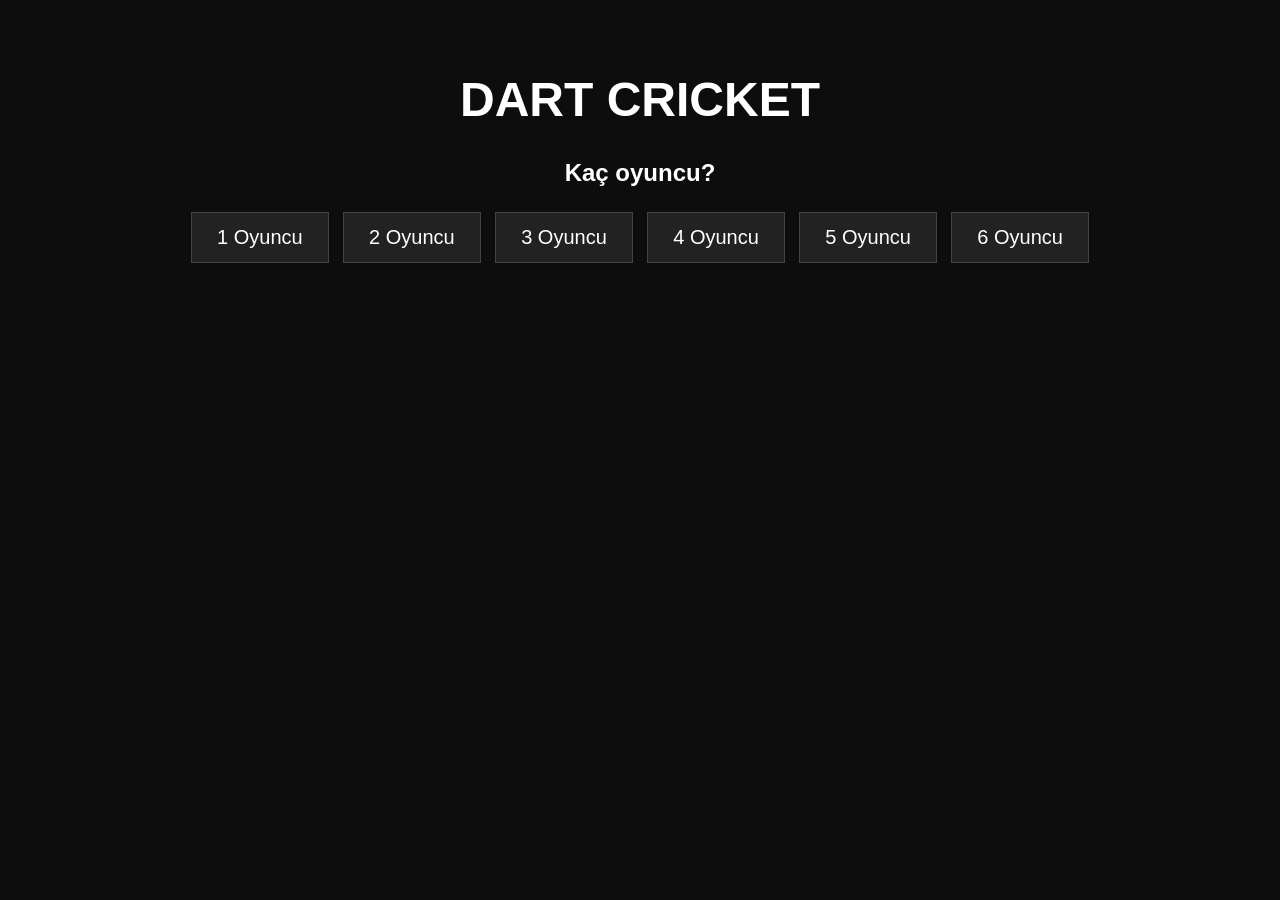
<file: index.html>
<!DOCTYPE html>

<html lang="tr">
<head>
<meta charset="UTF-8">
<meta name="viewport" content="width=device-width, initial-scale=1.0">
<title>Dart Cricket</title>

<link rel="stylesheet" href="style-v5.css">

    <!-- Dart Cricket v5 centered-target build -->
</head>

<body>

<div id="setup-screen">

<h1>DART CRICKET</h1>

<h2>Kaç oyuncu?</h2>

<div class="player-count">

<button onclick="selectPlayerCount(1)">1 Oyuncu</button>

<button onclick="selectPlayerCount(2)">2 Oyuncu</button>

<button onclick="selectPlayerCount(3)">3 Oyuncu</button>

<button onclick="selectPlayerCount(4)">4 Oyuncu</button>
<button onclick="selectPlayerCount(5)">5 Oyuncu</button>
<button onclick="selectPlayerCount(6)">6 Oyuncu</button>

</div>

<div id="player-inputs"></div>

</div>

<div id="game-screen" class="hidden">

<div id="scoreboard"></div>

<div id="controls"></div>

</div>

<script src="app-v5.js"></script>

</body>
</html>
</file>
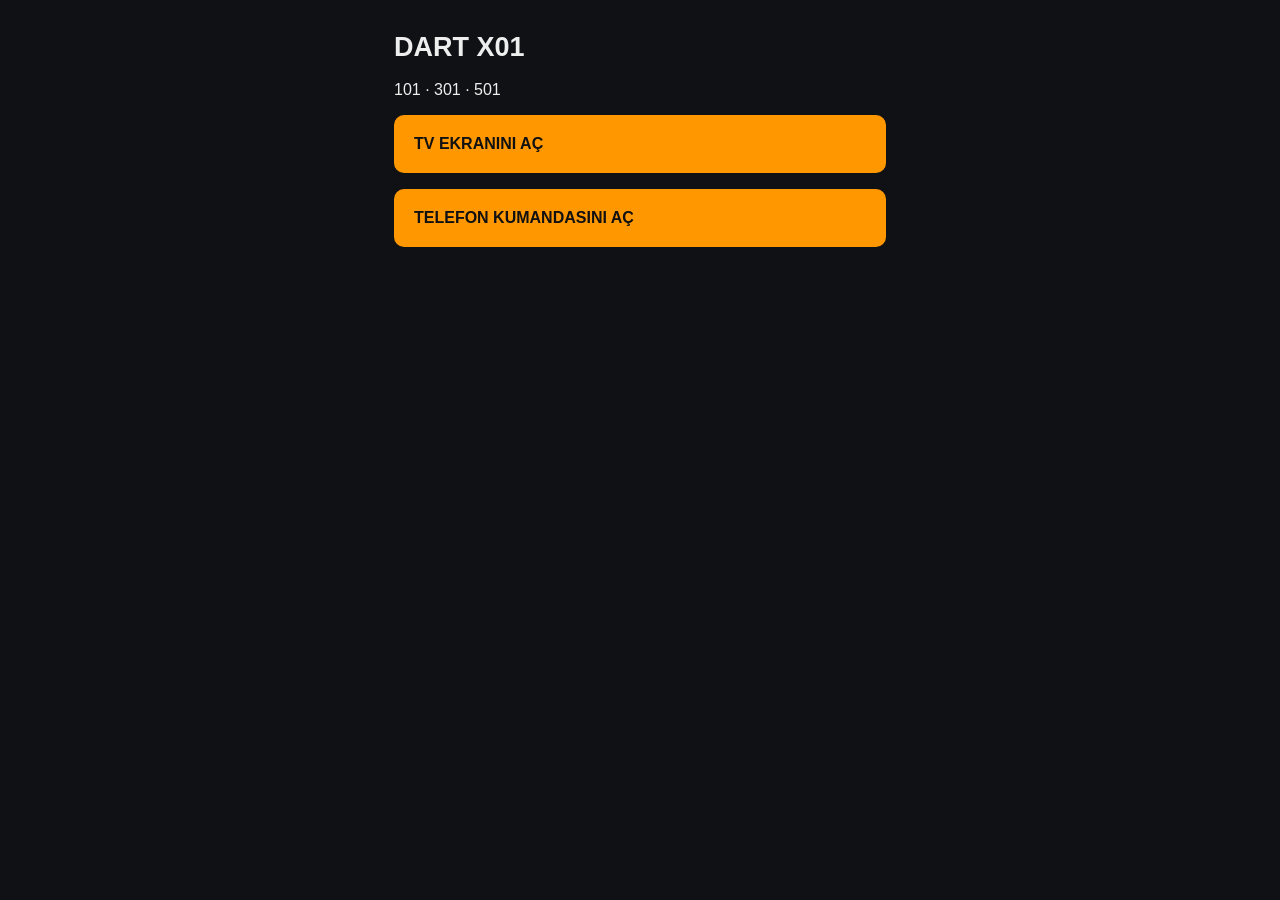
<file: x01/index.html>
<!doctype html><html lang="tr"><meta charset="utf-8"><meta name="viewport" content="width=device-width,initial-scale=1"><title>Dart X01</title><link rel="stylesheet" href="style.css"><body class="remote"><main><h1>DART X01</h1><p>101 · 301 · 501</p><p><a href="tv.html">TV EKRANINI AÇ</a></p><p><a href="remote.html">TELEFON KUMANDASINI AÇ</a></p></main></body></html>
</file>
<file: style-v5.css>
body{
margin:0;
padding:0;
background:#0d0d0d;
color:white;
font-family:Arial,Helvetica,sans-serif;
}

.hidden{
display:none;
}

#setup-screen{
padding:40px;
text-align:center;
}

h1{
font-size:clamp(28px,4vw,48px);
}

button{

background:#222;
color:white;
border:1px solid #444;

padding:clamp(8px,1vw,15px) clamp(12px,2vw,25px);

margin:5px;

font-size:clamp(14px,1.6vw,20px);

cursor:pointer;

}

button:hover

#game-screen{
padding:20px;
}

.active-player{
outline:4px solid #00ff66;
}

.number-column{
color:#f0b400;
font-weight:bold;
}

.dart-box{

width:clamp(70px,9vw,140px);

height:clamp(40px,5vw,80px);

display:flex;
justify-content:center;
align-items:center;

background:#111;

border:2px solid #444;

border-radius:12px;

font-size:clamp(18px,2.4vw,36px);
font-weight:bold;

color:#00ff66;

}

.button-grid{

display:flex;
flex-direction:column;
gap:12px;

margin-top:20px;

}

.button-row{

display:flex;
justify-content:center;
gap:10px;
flex-wrap:wrap;

}

.button-row button{

min-width:clamp(52px,7vw,80px);

height:clamp(34px,5vw,50px);

font-size:clamp(12px,1.5vw,20px);

}

@media (max-width:900px){

#setup-screen{

padding:15px;

}

#game-screen{

padding:8px;

}

}

/* ===========================
   Responsive
=========================== */

@media (max-width:900px){

    #setup-screen{
        padding:15px;
    }

    #game-screen{
        padding:10px;
    }

    .button-row{
        gap:6px;
    }

}

@media (max-width:600px){

    .button-row{
        gap:4px;
    }

    button{
        margin:2px;
    }

}







/* ===== 6 OYUNCU / TEK BUTON YENI DUZEN ===== */
*{box-sizing:border-box}
#game-screen{width:100%;min-height:100vh;padding:6px 10px}
#scoreboard{width:100%;overflow-x:auto}

.dart-scoreboard{
 width:100%;border-collapse:collapse;table-layout:fixed;text-align:center;
 background:#101010;border:1px solid #292929;border-radius:12px;overflow:hidden
}
.dart-scoreboard th,.dart-scoreboard td{border:1px solid #292929}
.dart-scoreboard th{height:52px;padding:4px 2px;font-size:clamp(14px,1.6vw,24px)}
.dart-scoreboard .number-header{width:8%;color:#f0b400;font-size:clamp(12px,1.2vw,18px)}
.dart-scoreboard .active-player{outline:none;background:#142019;box-shadow:inset 0 0 0 2px #00ff66}
.player-score{display:block;margin-top:3px;color:#00ff66;font-weight:800}
.target-number{width:8%;color:#f0b400;font-weight:800;font-size:clamp(22px,2.3vw,36px)}
.mark-cell{height:44px;font-size:clamp(27px,2.8vw,42px);font-weight:700}

.turn-shots{display:flex;justify-content:center;gap:8px;margin:6px auto 0}
.dart-box{width:clamp(68px,8vw,105px);height:34px;border-width:1px;border-radius:9px;font-size:clamp(16px,1.7vw,23px)}

.button-grid{gap:5px;margin-top:6px}
.button-row{width:100%;flex-wrap:nowrap;gap:6px}
.target-button{
 flex:0 1 112px;min-width:60px;height:42px;padding:0 10px;margin:0;
 border:1px solid #424242;border-radius:11px;background:#202020;
 font-size:clamp(18px,2vw,27px);font-weight:800;
 touch-action:manipulation;user-select:none;-webkit-user-select:none
}
.bull-button{min-width:88px}
.action-row{margin-top:1px}
.action-button{
 min-width:96px;height:35px;padding:0 11px;margin:0;border-radius:9px;
 font-size:clamp(12px,1.25vw,16px)
}
.miss-button{color:#ffcb55}

.multiplier-menu{
 position:fixed;z-index:10000;width:150px;padding:6px;display:flex;
 flex-direction:column;gap:5px;border:1px solid #4b4b4b;border-radius:14px;
 background:#151515;box-shadow:0 12px 32px rgba(0,0,0,.65)
}
.multiplier-menu button{
 width:100%;min-height:46px;margin:0;border:0;border-radius:9px;
 background:#292929;font-size:20px;font-weight:800
}
.winner-message{margin-top:7px;text-align:center;color:#00ff66;font-size:clamp(26px,3.5vw,44px);font-weight:800}
.score-animation{
 position:fixed;top:18px;right:24px;z-index:999;color:#00ff66;
 font-size:clamp(38px,5vw,60px);font-weight:800;
 text-shadow:0 0 10px #00ff66,0 0 20px #00ff66;pointer-events:none
}

@media (max-height:700px){
 #game-screen{padding:4px 7px}
 .dart-scoreboard th{height:39px;padding:1px}
 .mark-cell{height:32px;font-size:clamp(22px,2.5vw,34px)}
 .target-number{font-size:clamp(18px,2vw,28px)}
 .turn-shots{margin-top:3px}
 .dart-box{height:27px}
 .button-grid{margin-top:3px;gap:3px}
 .button-row{gap:4px}
 .target-button{height:34px}
 .action-button{height:29px}
}

@media (max-width:760px){
 #game-screen{padding:4px}
 .dart-scoreboard{min-width:690px}
 .button-row{gap:3px}
 .target-button{min-width:52px;padding:0 6px}
 .action-button{min-width:82px;padding:0 6px}
}


/* ===== UI FIX v2 ===== */

/* Hedef butonlarını tek satırda tut */
.target-row{
    flex-wrap:nowrap !important;
    justify-content:center;
    gap:6px;
}

.target-row .target-button{
    flex:1 1 0;
    max-width:120px;
    min-width:64px;
}

/* BULL butonunu ve hedef hücresini biraz genişlet */
.target-row .bull-button{
    min-width:88px;
    max-width:132px;
}

.dart-scoreboard .number-header,
.dart-scoreboard .target-number{
    width:10%;
    min-width:74px;
    white-space:nowrap;
}

/* X ve Ⓧ geldiğinde satır yüksekliği kesinlikle değişmesin */
.dart-scoreboard tbody tr,
.dart-scoreboard tr{
    height:44px;
}

.dart-scoreboard th,
.dart-scoreboard td{
    vertical-align:middle;
    line-height:1 !important;
}

.dart-scoreboard .mark-cell{
    height:44px !important;
    min-height:44px !important;
    max-height:44px !important;
    padding:0 !important;
    line-height:44px !important;
    overflow:hidden;
    white-space:nowrap;
}

.dart-scoreboard .target-number{
    height:44px !important;
    min-height:44px !important;
    max-height:44px !important;
    padding:0 6px !important;
    line-height:44px !important;
    overflow:hidden;
}

/* Başlık satırı da sabit kalsın */
.dart-scoreboard th{
    height:52px !important;
    min-height:52px !important;
    max-height:52px !important;
}

/* Kısa ekranlarda da tek satır hedef butonları */
@media (max-height:700px){
    .dart-scoreboard tbody tr,
    .dart-scoreboard tr{
        height:34px;
    }

    .dart-scoreboard .mark-cell{
        height:34px !important;
        min-height:34px !important;
        max-height:34px !important;
        line-height:34px !important;
    }

    .dart-scoreboard .target-number{
        height:34px !important;
        min-height:34px !important;
        max-height:34px !important;
        line-height:34px !important;
    }

    .dart-scoreboard th{
        height:40px !important;
        min-height:40px !important;
        max-height:40px !important;
    }

    .target-row{
        gap:4px;
    }

    .target-row .target-button{
        min-width:58px;
        height:36px;
        padding:0 6px;
    }

    .target-row .bull-button{
        min-width:76px;
    }
}


/* ===== UI FIX v3: all controls one row + truly fixed score rows ===== */

#game-screen{
    overflow:hidden;
}

.dart-scoreboard{
    table-layout:fixed !important;
}

.dart-scoreboard tr{
    height:42px !important;
}

.dart-scoreboard th{
    height:48px !important;
    min-height:48px !important;
    max-height:48px !important;
    padding:0 4px !important;
    line-height:1 !important;
    vertical-align:middle !important;
}

.dart-scoreboard td{
    height:42px !important;
    min-height:42px !important;
    max-height:42px !important;
    padding:0 !important;
    line-height:1 !important;
    vertical-align:middle !important;
    overflow:hidden !important;
}

.mark-cell{
    height:42px !important;
    min-height:42px !important;
    max-height:42px !important;
    padding:0 !important;
    overflow:hidden !important;
}

.mark-symbol-wrap{
    width:100%;
    height:42px;
    min-height:42px;
    max-height:42px;
    display:flex;
    align-items:center;
    justify-content:center;
    overflow:hidden;
    white-space:nowrap;
    line-height:1;
    font-size:34px;
    font-weight:700;
}

.target-number{
    height:42px !important;
    min-height:42px !important;
    max-height:42px !important;
    line-height:42px !important;
    white-space:nowrap !important;
    overflow:hidden !important;
    text-overflow:clip !important;
    padding:0 6px !important;
}

.dart-scoreboard .number-header,
.dart-scoreboard .target-number{
    width:9% !important;
    min-width:82px !important;
}

/* Every button, including actions, stays in one horizontal row. */
.button-grid{
    width:100%;
    margin-top:7px !important;
    gap:0 !important;
}

.all-controls-row{
    display:flex !important;
    flex-wrap:nowrap !important;
    justify-content:center !important;
    align-items:center !important;
    gap:7px !important;
    width:100%;
    overflow:visible;
}

.all-controls-row .target-button,
.all-controls-row .action-button{
    margin:0 !important;
    height:48px !important;
    min-height:48px !important;
    border-radius:11px !important;
    padding:0 10px !important;
    font-size:clamp(15px,1.45vw,22px) !important;
    flex:1 1 0 !important;
    min-width:0 !important;
    max-width:140px;
    white-space:nowrap;
}

.all-controls-row .bull-button{
    flex:1.15 1 0 !important;
}

.all-controls-row .action-button{
    flex:1.2 1 0 !important;
}

.all-controls-row .miss-button{
    flex:.95 1 0 !important;
}

.turn-shots{
    margin-top:5px !important;
}

@media (max-height:700px){
    .dart-scoreboard tr{
        height:34px !important;
    }

    .dart-scoreboard th{
        height:40px !important;
        min-height:40px !important;
        max-height:40px !important;
    }

    .dart-scoreboard td,
    .mark-cell{
        height:34px !important;
        min-height:34px !important;
        max-height:34px !important;
    }

    .mark-symbol-wrap{
        height:34px !important;
        min-height:34px !important;
        max-height:34px !important;
        font-size:30px !important;
    }

    .target-number{
        height:34px !important;
        min-height:34px !important;
        max-height:34px !important;
        line-height:34px !important;
    }

    .all-controls-row{
        gap:5px !important;
    }

    .all-controls-row .target-button,
    .all-controls-row .action-button{
        height:42px !important;
        min-height:42px !important;
        font-size:clamp(13px,1.25vw,19px) !important;
        padding:0 6px !important;
    }
}

/* TV / desktop width: use the available width and keep controls easy to hit. */
@media (min-width:1000px){
    .all-controls-row{
        max-width:1280px;
        margin:0 auto;
    }

    .all-controls-row .target-button,
    .all-controls-row .action-button{
        height:52px !important;
        min-height:52px !important;
    }
}
</file>
<file: x01/style.css>
*{box-sizing:border-box}body{margin:0;background:#101115;color:#eee;font-family:Arial,sans-serif}button,input,select,a{font:inherit}button,a{touch-action:manipulation;cursor:pointer}button{border:1px solid #3b3d46;border-radius:10px;background:#22242c;color:#fff;font-weight:700;min-height:48px}button:focus-visible,a:focus-visible{outline:3px solid #fff;outline-offset:2px}button:disabled{opacity:.45;cursor:default}button.selected{background:#ff9700;color:#151515;border-color:#ff9700}input,select{width:100%;padding:13px;margin:5px 0;background:#20222b;border:1px solid #555;color:white;border-radius:8px}a{display:block;padding:20px;background:#ff9700;color:#111;text-decoration:none;border-radius:10px;font-weight:bold}.remote main{max-width:520px;margin:auto;padding:14px}.remote h1{font-size:27px}.grid{display:grid;gap:7px}.counts{grid-template-columns:repeat(5,1fr)}.modes,.actions{grid-template-columns:repeat(3,1fr)}.numbers{grid-template-columns:repeat(5,1fr)}.numbers button{font-size:24px;min-height:51px}.double,.bulls{grid-template-columns:repeat(2,1fr);margin:9px 0}.double button{min-height:48px}.bulls button{min-height:52px}header{display:flex;align-items:center;justify-content:space-between;gap:10px;color:#9b9eab;padding:12px}.active{text-align:center;padding:8px;color:var(--color)}.active strong{font-size:25px;display:block}.active b{font-size:54px}.shots{display:flex;gap:13px;justify-content:center;margin:10px 0}.shot{border:3px solid #383b42;transform:skew(-10deg);display:grid;place-items:center;min-width:68px;height:58px;padding:8px;font-weight:bold}.shot span{transform:skew(10deg)}.shot.filled{border-color:var(--color);color:var(--color)}.notice{text-align:center;min-height:24px;color:#ffb443}.tv main{height:100vh;display:flex;flex-direction:column}.tv header{height:9vh;padding:0 3vw;font-size:2.3vh}.players{display:grid;grid-template-columns:repeat(var(--count),minmax(0,1fr));height:22vh}.player{border:2px solid #303136;text-align:center;overflow:hidden;padding:1.5vh .5vw;color:var(--color)}.player.current{border:5px solid var(--color);background:color-mix(in srgb,var(--color) 13%,#111)}.player strong{display:block;font-size:clamp(16px,2.7vw,36px);white-space:nowrap;overflow:hidden;text-overflow:ellipsis}.player b{font-size:clamp(30px,6vw,85px);display:block}.stage{flex:1;display:flex;align-items:center;justify-content:center;flex-direction:column;color:var(--color);gap:2vh}.banner{border:3px solid var(--color);padding:1.5vh 3vw;font-size:3.5vh;font-weight:800;transform:skew(-10deg);max-width:90vw;overflow-wrap:anywhere}.big-score{font-size:20vh;font-weight:900;line-height:1}.tv .shot{height:12vh;min-width:12vw;font-size:3.5vh}.total{font-size:3vh;text-align:center;color:#999}.waiting{margin:auto;text-align:center}.room{font-size:18vh;color:#ff9700;font-weight:900}.winner{font-size:6vh;font-weight:bold;text-align:center}.remote .start{width:100%;margin-top:14px;background:#ff9700;color:#111}@media(max-height:700px){.remote main{padding:8px}.numbers button{min-height:42px}.active b{font-size:38px}.shot{height:40px}.double,.bulls{margin:6px 0}}
</file>
